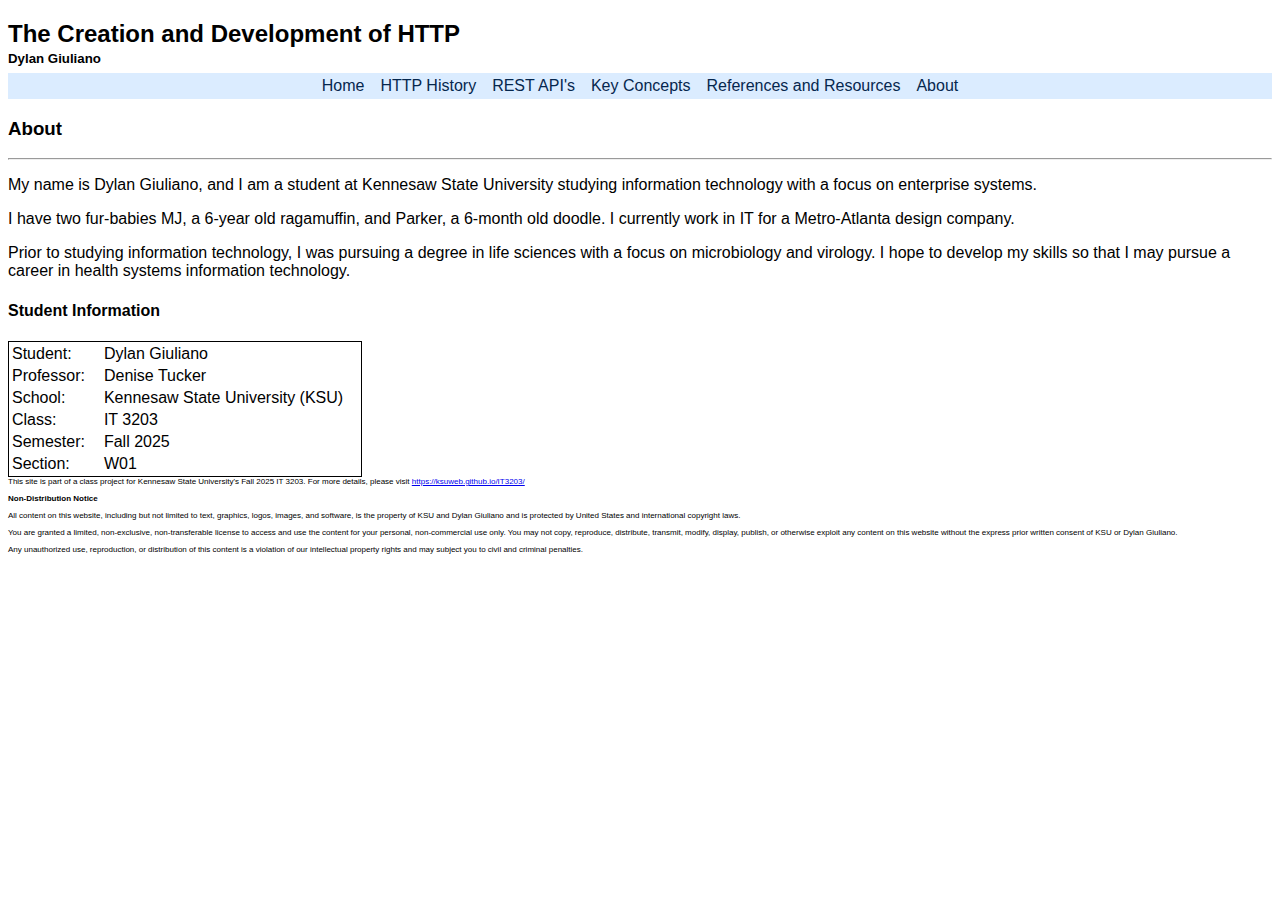
<file: about.html>
<!DOCTYPE html> <!-- alerts web browser that language is html -->
<html lang="en"> <!-- alerts web browser that content is in ENGLISH -->
<head>
    <link rel="stylesheet" href="web_styles.css"> <!-- link to site stylesheet -->
    <title>About | GIULIANO</title> <!-- assign page title, shown in browser -->
    <meta charset="UTF-8"><!--Declares character set type-->
</head>
<body>
<header> <!--create dynamic title with link to home page-->
    <a class="title" href="index.html">The Creation and Development of HTTP</a>
    <a class="subtitle" href="index.html">Dylan Giuliano</a>
</header>
<menu class="nav_bar">
    <li><a class="nav_link" href="index.html">Home</a></li>
    <li><a class="nav_link" href="http_history.html">HTTP History</a></li>
    <li><a class="nav_link" href="rest_apis.html">REST API&#39;s</a></li>
    <li><a class="nav_link" href="key_concepts.html">Key Concepts</a></li>
    <li><a class="nav_link" href="references.html">References and Resources</a></li>
    <li><a class="nav_link" href="about.html">About</a></li>
</menu>
<h3>About</h3> <!--page title-->
<hr>
<p> <!--student info-->
    My name is Dylan Giuliano, and I am a student at Kennesaw State University studying information technology with a focus on enterprise systems.
</p>
<p>
    I have two fur-babies MJ, a 6-year old ragamuffin, and Parker, a 6-month old doodle. I currently work in IT for a Metro-Atlanta design company.
</p>
<p>
    Prior to studying information technology, I was pursuing a degree in life sciences with a focus on microbiology and virology. I hope to develop my skills so that I may pursue a career in health systems information technology.
</p>
<h4>Student Information</h4> <!--table title-->
<table class="info"> <!--create table with student info-->
    <tr>
        <td>Student:</td>
        <td>Dylan Giuliano</td>
    </tr>
    <tr>
        <td>Professor:</td>
        <td>Denise Tucker</td>
    </tr>
    <tr>
        <td>School:</td>
        <td>Kennesaw State University (KSU)</td>
    </tr>
    <tr>
        <td>Class:</td>
        <td>IT 3203</td>
    </tr>
    <tr>
        <td>Semester:</td>
        <td>Fall 2025</td>
    </tr>
    <tr>
        <td>Section:</td>
        <td>W01</td>
    </tr>
</table>

<!-- The notice below was taken from Google. I felt it necessary to add a disclaimer. -->

<footer> <!--create footer with disclaimer and link to class site.-->
    This site is part of a class project for Kennesaw State University's Fall 2025 IT 3203. For more details, please visit <a href="https://ksuweb.github.io/IT3203/">https://ksuweb.github.io/IT3203/</a>
    <p><strong>Non-Distribution Notice</strong></p>
    <p>All content on this website, including but not limited to text, graphics, logos, images, and software, is the property of KSU and Dylan Giuliano and is protected by
        United States and international copyright laws.</p>
    <p>You are granted a limited, non-exclusive, non-transferable license to access and use the content for your personal, non-commercial use only.
        You may not copy, reproduce, distribute, transmit, modify, display, publish, or otherwise exploit any content on this website without the express prior written consent of KSU or Dylan Giuliano.</p>
    <p>Any unauthorized use, reproduction, or distribution of this content is a violation of our intellectual property rights and may subject you to civil and criminal penalties.</p>

</footer>
</body>
</html>
</file>
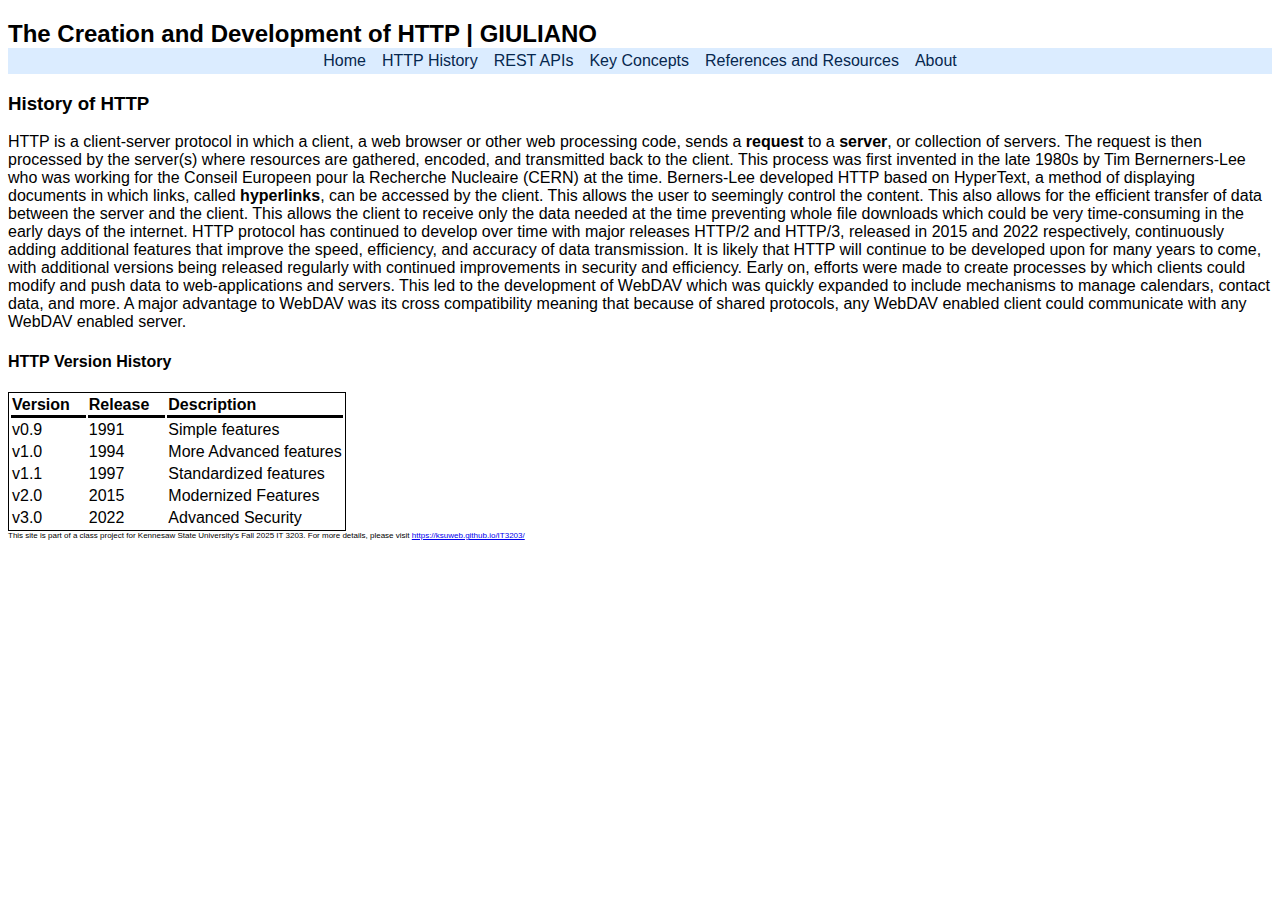
<file: http_history.html>
<!DOCTYPE html> <!-- alerts web browser that language is html -->
<html lang="en"> <!-- alerts web browser that content is in ENGLISH -->
<head>
    <link rel="stylesheet" href="web_styles.css"> <!-- link to site stylesheet -->
    <title>History of HTTP | GIULIANO</title> <!-- assign page title, shown in browser -->
</head>
<body>
<header >
    <h2 class="title">The Creation and Development of HTTP | GIULIANO</h2> <!-- site title -->
</header>
<menu class="nav_bar"> <!-- create navigation menu using stylesheet -->
    <li><a class="nav_link" href="index.html">Home</a></li>
    <li><a class="nav_link" href="http_history.html">HTTP History</a></li>
    <li><a class="nav_link" href="rest_apis.html">REST APIs</a></li>
    <li><a class="nav_link" href="key_concepts.html">Key Concepts</a></li>
    <li><a class="nav_link" href="references.html">References and Resources</a></li>
    <li><a class="nav_link" href="about.html">About</a></li>
</menu>
<h3>History of HTTP</h3> <!-- page title -->
<p>
    HTTP is a client-server protocol in which a client, a web browser or other web processing code, sends a <strong>request</strong> to a <strong>server</strong>, or collection of servers.
    The request is then processed by the server(s) where resources are gathered, encoded, and transmitted back to the client.
    This process was first invented in the late 1980s by Tim Bernerners-Lee who was working for the Conseil Europeen pour la Recherche Nucleaire
    (CERN) at the time. Berners-Lee developed HTTP based on HyperText, a method of displaying documents in which links, called <strong>hyperlinks</strong>, can be
    accessed by the client. This allows the user to seemingly control the content. This also allows for the efficient transfer of data between
    the server and the client. This allows the client to receive only the data needed at the time preventing whole file downloads which could be
    very time-consuming in the early days of the internet. HTTP protocol has continued to develop over time with major releases HTTP/2 and HTTP/3,
    released in 2015 and 2022 respectively, continuously adding additional features that improve the speed, efficiency, and accuracy of data
    transmission. It is likely that HTTP will continue to be developed upon for many years to come, with additional versions being released
    regularly with continued improvements in security and efficiency. Early on, efforts were made to create processes by which clients could
    modify and push data to web-applications and servers. This led to the development of WebDAV which was quickly expanded to include mechanisms to
    manage calendars, contact data, and more. A major advantage to WebDAV was its cross compatibility meaning that because of shared protocols, any
    WebDAV enabled client could communicate with any WebDAV enabled server.
</p>
<h4>HTTP Version History</h4>
<table class="vers">
    <tr>
        <th>Version</th>
        <th>Release</th>
        <th>Description</th>
    </tr>
    <tr>
        <td>v0.9</td>
        <td>1991</td>
        <td>Simple features</td>
    </tr>
    <tr>
        <td>v1.0</td>
        <td>1994</td>
        <td>More Advanced features</td>
    </tr>
    <tr>
        <td>v1.1</td>
        <td>1997</td>
        <td>Standardized features</td>
    </tr>
    <tr>
        <td>v2.0</td>
        <td>2015</td>
        <td>Modernized Features</td>
    </tr>
    <tr>
        <td>v3.0</td>
        <td>2022</td>
        <td>Advanced Security</td>
    </tr>
</table>
<footer>
    This site is part of a class project for Kennesaw State University's Fall 2025 IT 3203. For more details, please visit <a href="https://ksuweb.github.io/IT3203/">https://ksuweb.github.io/IT3203/</a>
</footer>
</body>
</html>
</file>
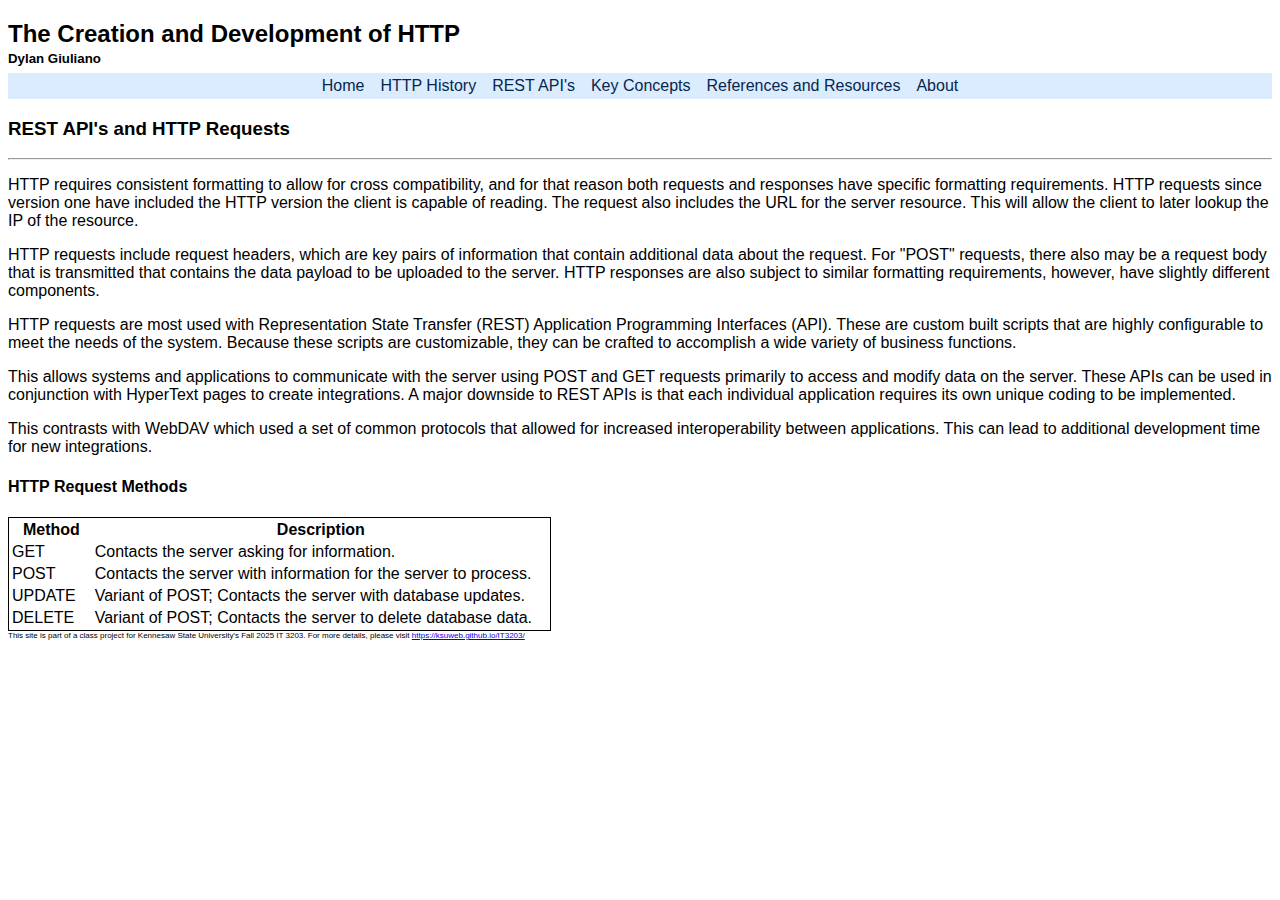
<file: rest_apis.html>
<!DOCTYPE html> <!-- alerts web browser that language is html -->
<html lang="en"> <!-- alerts web browser that content is in ENGLISH -->
<head>
    <link rel="stylesheet" href="web_styles.css"> <!-- link to site stylesheet -->
    <title>REST APIs | GIULIANO</title> <!-- assign page title, shown in browser -->
</head>
<body>
<header >
    <h2 class="title">The Creation and Development of HTTP</h2>
    <h5 class="title">Dylan Giuliano</h5> <!-- site title -->
</header>
<menu class="nav_bar"> <!-- create navigation menu using stylesheet -->
    <li><a class="nav_link" href="index.html">Home</a></li>
    <li><a class="nav_link" href="http_history.html">HTTP History</a></li>
    <li><a class="nav_link" href="rest_apis.html">REST API&#39s</a></li>
    <li><a class="nav_link" href="key_concepts.html">Key Concepts</a></li>
    <li><a class="nav_link" href="references.html">References and Resources</a></li>
    <li><a class="nav_link" href="about.html">About</a></li>
</menu>
<h3>REST API&#39s and HTTP Requests</h3> <!-- page title -->
<hr>
<p>HTTP requires consistent formatting to allow for cross compatibility, and for that reason both requests and responses have specific formatting requirements.
    HTTP requests since version one have included the HTTP version the client is capable of reading. The request also includes the URL for the server resource.
    This will allow the client to later lookup the IP of the resource.</p>
<p>
    HTTP requests include request headers, which are key pairs of information that contain additional data about the request. For &#34POST&#34 requests, there also may be a request body that is transmitted that contains the data payload to be uploaded to the server. HTTP responses are also subject to similar formatting requirements, however, have slightly different components.
</p>
<p>
    HTTP requests are most used with Representation State Transfer (REST) Application Programming Interfaces (API). These are custom built scripts that are highly configurable to meet the needs of the system. Because these scripts are customizable, they can be crafted to accomplish a wide variety of business functions.
</p>
<p>
    This allows systems and applications to communicate with the server using POST and GET requests primarily to access and modify data on the server. These APIs can be used in conjunction with HyperText pages to create integrations. A major downside to REST APIs is that each individual application requires its own unique coding to be implemented.
</p>
<p>
    This contrasts with WebDAV which used a set of common protocols that allowed for increased interoperability between applications. This can lead to additional development time for new integrations.
</p>
<h4>HTTP Request Methods</h4>
<table class="info">
    <tr>
        <th>Method</th>
        <th>Description</th>
    </tr>
    <tr>
        <td>GET</td>
        <td>Contacts the server asking for information.</td>
    </tr>
    <tr>
        <td>POST</td>
        <td>Contacts the server with information for the server to process.</td>
    </tr>
    <tr>
        <td>UPDATE</td>
        <td>Variant of POST; Contacts the server with database updates.</td>
    </tr>
    <tr>
        <td>DELETE</td>
        <td>Variant of POST; Contacts the server to delete database data.</td>
    </tr>
</table>

<footer>
    This site is part of a class project for Kennesaw State University's Fall 2025 IT 3203. For more details, please visit <a href="https://ksuweb.github.io/IT3203/">https://ksuweb.github.io/IT3203/</a>
</footer>
</body>
</html>
</file>
<file: web_styles.css>
a.nav_link:link, a.nav_link:visited {
    /*creates styles for menu bar links*/
    color: #06274E;
    text-decoration: none;
}
a.nav_link:hover {
    /*creates styles for menu bar link hover effect*/
    font-weight: bold;
}
body {
    /*creates default style for body of all pages on site*/
    font-family: Verdana, sans-serif;
}
footer {
    /*creates default styles for footers on all pages on site*/
    font-size: .5em;
}
table.vers {
    /*creates styles for version table*/
    border: 1px solid;
}
.vers th {
    /*creates styles for version table headers*/
    text-align: left;
    padding-right: 1em;
    border-bottom: solid;
}
table.info {
    /*creates styles for about table */
    border: 1px solid;
}
table.info td {
    /*creates styles for about table details*/
    text-align: left;
    padding-right: 1em;
}
h2.title {
    /*creates styles for static site title*/
    font-family: Verdana, sans-serif;
    padding-bottom: 0;
    margin-bottom: 0;
}
h5.title {
    /*creates styles for static site subtitle*/
    padding-top: 0.25em;
    margin-top: 0;
    margin-bottom: 0.5em;
}
div.grid_div_txt {
    /*creates styles for text only divider for key concepts*/
    display: grid;
    grid-template-columns: 20% 80%;
    place-items: normal;
}
div.grid_div {
    /*creates styles for side by side*/
    display: grid;
    grid-template-columns: 33% 67%;
    place-items: center;
}
div.grid_contents {
    /*creates styles for items in grid*/
    padding: 1em;
}
div.grid_contents img {
    /*creates styles for images as items of grid*/
    max-width: 100%;
    height: auto;
}
div.grid_div_alt {
    /*creates styles for alternate side by side*/
    display: grid;
    grid-template-columns: 67% 33%;
    place-items: center;
}
img.main {
    /*creates styles for main image*/
    display: grid;
    margin-left: auto;
    margin-right: auto;
    width: 50%;
}
a.title {
    /*creates styles for dynamic home link title*/
    display: block;
    font-size: 1.5em;
    margin-top: 0.83em;
    margin-bottom: 0.83em;
    margin-left: 0;
    margin-right: 0;
    font-weight: bold;
}
a.title:link, a.title:visited {
    /*creates styles for dynamic home link title as link*/
    display: block;
    font-size: 1.5em;
    margin-top: 0.83em;
    margin-left: 0;
    margin-right: 0;
    font-weight: bold;
    color: #000000;
    text-decoration: none;
    padding-bottom: 0;
    margin-bottom: 0;
}
a.subtitle:link, a.subtitle:visited {
    /*creates styles for dynamic home link subtitle as link*/
    display: block;
    font-size: .83em;
    margin-left: 0;
    margin-right: 0;
    font-weight: bold;
    color: #000000;
    text-decoration: none;
    padding-top: 0.25em;
    margin-top: 0;
    margin-bottom: 0.5em;
}
li.concepts {
    /*creates styles for key concept spacing*/
    padding-bottom: 1em;
}

#quiz_space {
    /* create quiz space styling */
    //max-width: 500px;
    margin: 0 auto;
    padding: 20px;
    background-color: #aae8e8;
    border-radius: 5px;
    box-shadow: 0 0 10px gray;
}
#quiz_title {
    /* create quiz title styling */
    font-family: Verdana, sans-serif;
    text-align: center;
    color: black;
    margin-bottom: 5em;
}
#q_space {
    /* create question space styling */
    margin-bottom: 20px;
}
#a_space {
    /* create answer divider styling */
    display: grid;
    gap: 20px;
    grid-template-columns: repeat(2,1fr);
}
#quiz_submit {
    /* create submit quiz button styling */
    display: block;
    margin: 10px auto;
    padding: 10px 20px;
    background-color: #06274E;
    color: white;
    border: none;
    border-radius: 5px;
    cursor: pointer;
    align-self: center;
}
#quiz_submit:hover {
    /* create submit button hover code */
    background-color: #324a78;
}
#quiz_choice {
    /* create quiz button style */
    display: block;
    background-color: #06274E;
    color: white;
    border: none;
    border-radius: 5px;
    cursor: pointer;
    padding: 5px 5px 5px 5px;
}
#quiz_choice:hover {
    /* create style for button while hovering */
    background-color: #324a78;
}
#selected_choice {
    /* create style for selected button */
    display: block;
    background-color: #a5b4e2;
    color: white;
    border: none;
    border-radius: 5px;
    cursor: pointer;
    padding: 5px 5px 5px 5px;
}
#submit_choice {
    /* create submit block style */
    display: block;
    text-align: center;
}
#extra-margin {
    /*create extra margin for footer on quiz */
    margin: 10px 0 10px 0;
}
.flex-grid {
    display: flex;
    gap: 1em;
    flex-wrap: wrap;
}
/*.flex-grid-child {
    flex: 1 1 auto;
    max-width: 600px;
}*/

@media screen and (min-width: 801px) {
    .flex-grid-child {
        flex: 1 1 auto;
        max-width: 1200px;
    }
    #quiz_space {
        /* create quiz space styling */
        max-width: 800px;
    }
    menu.nav_bar {
        /*creates styles for menu bar*/
        list-style-type: none;
        margin: 0;
        padding: 0;
        background-color: #DBECFF;
        display: flex;
        justify-content: center;
        flex-wrap: wrap;
        gap: 1em;
    }
    .nav_bar li {
        /*creates styles for items*/
        display: flex;
        flex-wrap: wrap;

        padding: .25em 0 .25em 0;
        text-align: center;
    }
}
@media screen and (max-device-width: 800px) {
    html, body {
        width: 400px;
    }
    .flex-grid-child {
        flex: 1 1 auto;
        max-width: 300px;
    }
    #quiz_space {
        /* create quiz space styling */
        max-width: 300px;
    }
    menu.nav_bar {
        /*creates styles for menu bar*/
        list-style-type: none;
        margin: 0;
        padding: 0;
        background-color: #DBECFF;
        display: flex;
        justify-content: center;
        flex-wrap: wrap;
        gap: 1em;
    }
    .nav_bar li {
        /*creates styles for items*/
        font-size: 1.5em;
        display: flex;
        flex-wrap: wrap;
        padding: .25em 0 .25em 0;
        text-align: center;
    }
}
</file>
